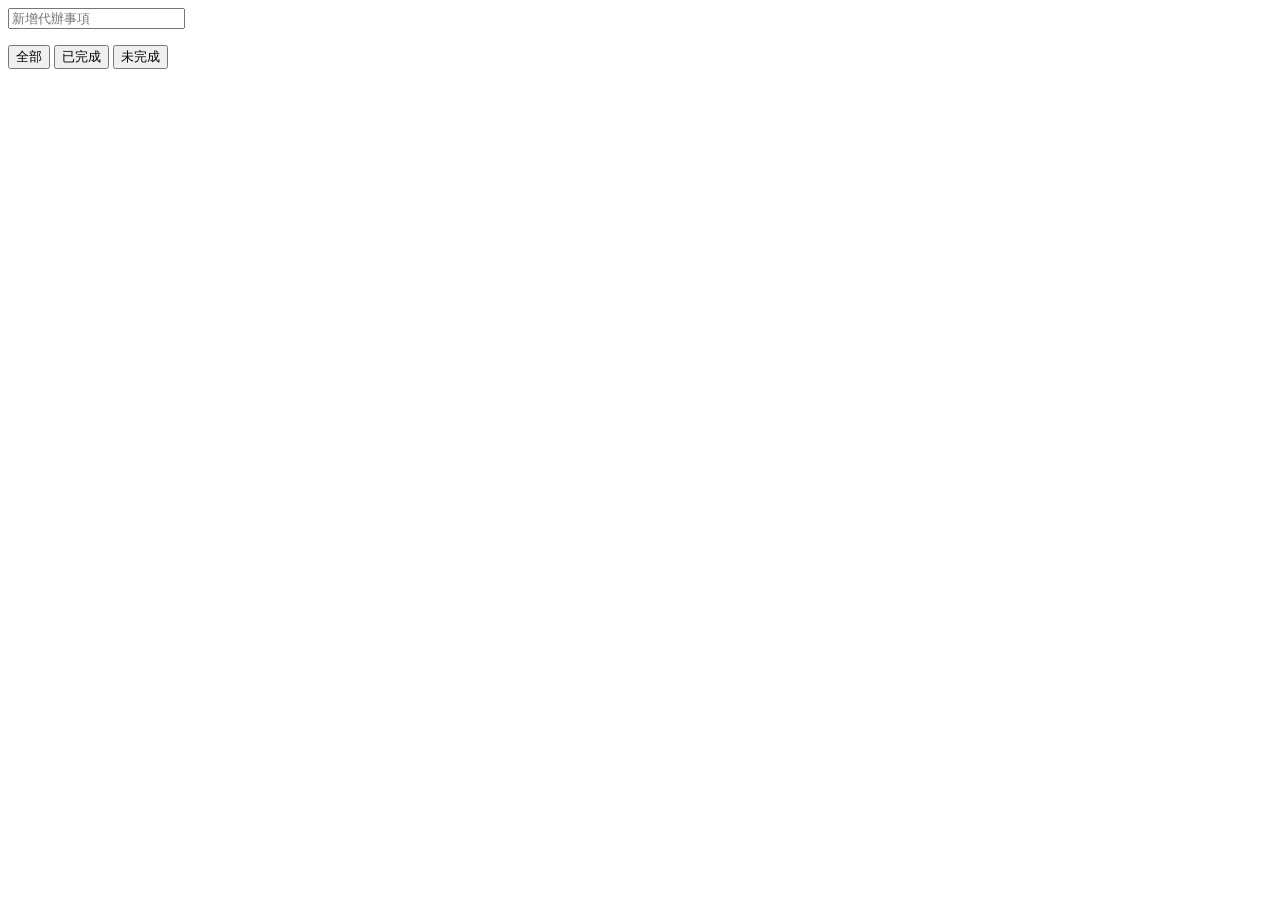
<file: index.html>
<html lang="en">

<head>
    <meta charset="utf-8">
    <title>TODO List</title>
    <script type="text/javascript" src="todo.js"></script>
    <link rel="stylesheet" href="layout.css" type="text/css"/>
</head>

<body>
    <div>
        <input id="new-text" type="text" placeholder="新增代辦事項" required>
    </div>

    <ul id="todo-list"></ul>

    <div>
        <button id="show-all"> 全部 </button>
        <button id="show-finished"> 已完成 </button>
        <button id="show-unfinished"> 未完成 </button>
    </div>
<body>
</file>
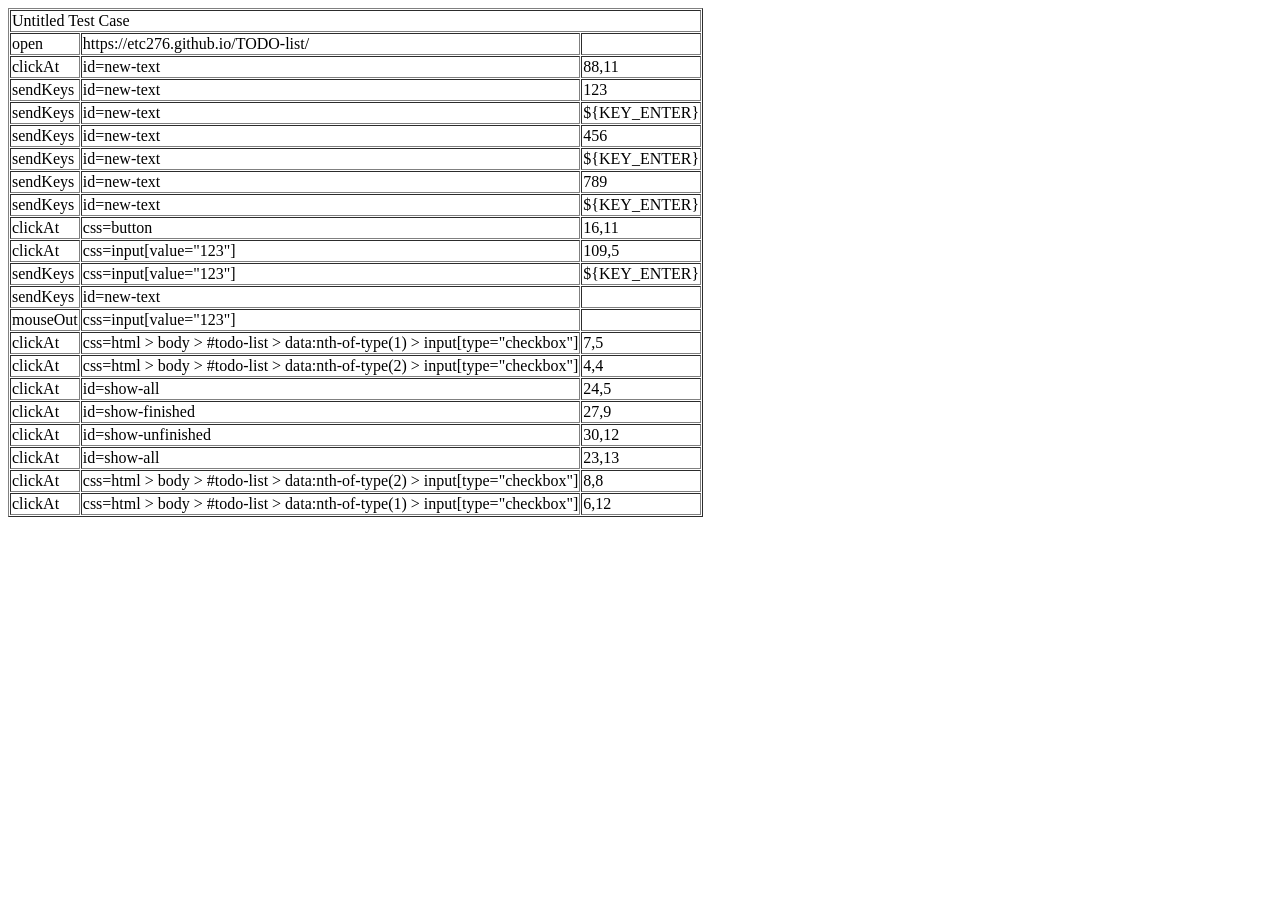
<file: test/Untitled Test Suite.html>
<?xml version="1.0" encoding="UTF-8"?>
<!DOCTYPE html PUBLIC "-//W3C//DTD XHTML 1.0 Strict//EN" http://www.w3.org/TR/xhtml1/DTD/xhtml1-strict.dtd">
<html xmlns="http://www.w3.org/1999/xhtml" xml:lang="en" lang="en">
<head>
	<meta content="text/html; charset=UTF-8" http-equiv="content-type" />
	<title>Untitled Test Suite</title>
</head>
<body>
<table cellpadding="1" cellspacing="1" border="1">
<thead>
<tr><td rowspan="1" colspan="3">Untitled Test Case</td></tr>
</thead>
<tbody>
<tr><td>open</td><td>https://etc276.github.io/TODO-list/<datalist><option>https://etc276.github.io/TODO-list/</option></datalist></td><td></td>
</tr>
<tr><td>clickAt</td><td>id=new-text<datalist><option>id=new-text</option><option>css=#new-text</option><option>//input[@id='new-text']</option><option>//input</option></datalist></td><td>88,11</td>
</tr>
<tr><td>sendKeys</td><td>id=new-text<datalist><option>id=new-text</option><option>css=#new-text</option><option>//input[@id='new-text']</option><option>//input</option></datalist></td><td>123</td>
</tr>
<tr><td>sendKeys</td><td>id=new-text<datalist><option>id=new-text</option><option>css=#new-text</option><option>//input[@id='new-text']</option><option>//input</option></datalist></td><td>${KEY_ENTER}</td>
</tr>
<tr><td>sendKeys</td><td>id=new-text<datalist><option>id=new-text</option><option>css=#new-text</option><option>//input[@id='new-text']</option><option>//input</option></datalist></td><td>456</td>
</tr>
<tr><td>sendKeys</td><td>id=new-text<datalist><option>id=new-text</option><option>css=#new-text</option><option>//input[@id='new-text']</option><option>//input</option></datalist></td><td>${KEY_ENTER}</td>
</tr>
<tr><td>sendKeys</td><td>id=new-text<datalist><option>id=new-text</option><option>css=#new-text</option><option>//input[@id='new-text']</option><option>//input</option></datalist></td><td>789</td>
</tr>
<tr><td>sendKeys</td><td>id=new-text<datalist><option>id=new-text</option><option>css=#new-text</option><option>//input[@id='new-text']</option><option>//input</option></datalist></td><td>${KEY_ENTER}</td>
</tr>
<tr><td>clickAt</td><td>css=button<datalist><option>css=button</option><option>//ul[@id='todo-list']/data/button</option><option>//button</option></datalist></td><td>16,11</td>
</tr>
<tr><td>clickAt</td><td>css=input[value="123"]<datalist><option>css=input[value="123"]</option><option>//input[@value='123']</option><option>//ul[@id='todo-list']/data/input[2]</option><option>//input[2]</option></datalist></td><td>109,5</td>
</tr>
<tr><td>sendKeys</td><td>css=input[value="123"]<datalist><option>css=input[value="123"]</option><option>//input[@value='123']</option><option>//ul[@id='todo-list']/data/input[2]</option><option>//input[2]</option></datalist></td><td>${KEY_ENTER}</td>
</tr>
<tr><td>sendKeys</td><td>id=new-text<datalist><option>id=new-text</option><option>css=#new-text</option><option>//input[@id='new-text']</option><option>//input</option></datalist></td><td></td>
</tr>
<tr><td>mouseOut</td><td>css=input[value="123"]<datalist><option>css=input[value="123"]</option><option>//input[@value='123']</option><option>//ul[@id='todo-list']/data/input[2]</option><option>//input[2]</option></datalist></td><td></td>
</tr>
<tr><td>clickAt</td><td>css=html &gt; body &gt; #todo-list &gt; data:nth-of-type(1) &gt; input[type="checkbox"]<datalist><option>css=html &gt; body &gt; #todo-list &gt; data:nth-of-type(1) &gt; input[type="checkbox"]</option><option>xpath=(//input[@type='checkbox'])[2]</option><option>//ul[@id='todo-list']/data[2]/input</option><option>//data[2]/input</option></datalist></td><td>7,5</td>
</tr>
<tr><td>clickAt</td><td>css=html &gt; body &gt; #todo-list &gt; data:nth-of-type(2) &gt; input[type="checkbox"]<datalist><option>css=html &gt; body &gt; #todo-list &gt; data:nth-of-type(2) &gt; input[type="checkbox"]</option><option>xpath=(//input[@type='checkbox'])[3]</option><option>//ul[@id='todo-list']/data[3]/input</option><option>//data[3]/input</option></datalist></td><td>4,4</td>
</tr>
<tr><td>clickAt</td><td>id=show-all<datalist><option>id=show-all</option><option>css=#show-all</option><option>//button[@id='show-all']</option><option>//div[2]/button</option></datalist></td><td>24,5</td>
</tr>
<tr><td>clickAt</td><td>id=show-finished<datalist><option>id=show-finished</option><option>css=#show-finished</option><option>//button[@id='show-finished']</option><option>//div[2]/button[2]</option></datalist></td><td>27,9</td>
</tr>
<tr><td>clickAt</td><td>id=show-unfinished<datalist><option>id=show-unfinished</option><option>css=#show-unfinished</option><option>//button[@id='show-unfinished']</option><option>//button[3]</option></datalist></td><td>30,12</td>
</tr>
<tr><td>clickAt</td><td>id=show-all<datalist><option>id=show-all</option><option>css=#show-all</option><option>//button[@id='show-all']</option><option>//div[2]/button</option></datalist></td><td>23,13</td>
</tr>
<tr><td>clickAt</td><td>css=html &gt; body &gt; #todo-list &gt; data:nth-of-type(2) &gt; input[type="checkbox"]<datalist><option>css=html &gt; body &gt; #todo-list &gt; data:nth-of-type(2) &gt; input[type="checkbox"]</option><option>xpath=(//input[@type='checkbox'])[3]</option><option>//ul[@id='todo-list']/data[3]/input</option><option>//data[3]/input</option></datalist></td><td>8,8</td>
</tr>
<tr><td>clickAt</td><td>css=html &gt; body &gt; #todo-list &gt; data:nth-of-type(1) &gt; input[type="checkbox"]<datalist><option>css=html &gt; body &gt; #todo-list &gt; data:nth-of-type(1) &gt; input[type="checkbox"]</option><option>xpath=(//input[@type='checkbox'])[2]</option><option>//ul[@id='todo-list']/data[2]/input</option><option>//data[2]/input</option></datalist></td><td>6,12</td>
</tr>
</tbody></table>
</body>
</html>
</file>
<file: layout.css>
.strike {
    text-decoration: line-through
}
</file>
